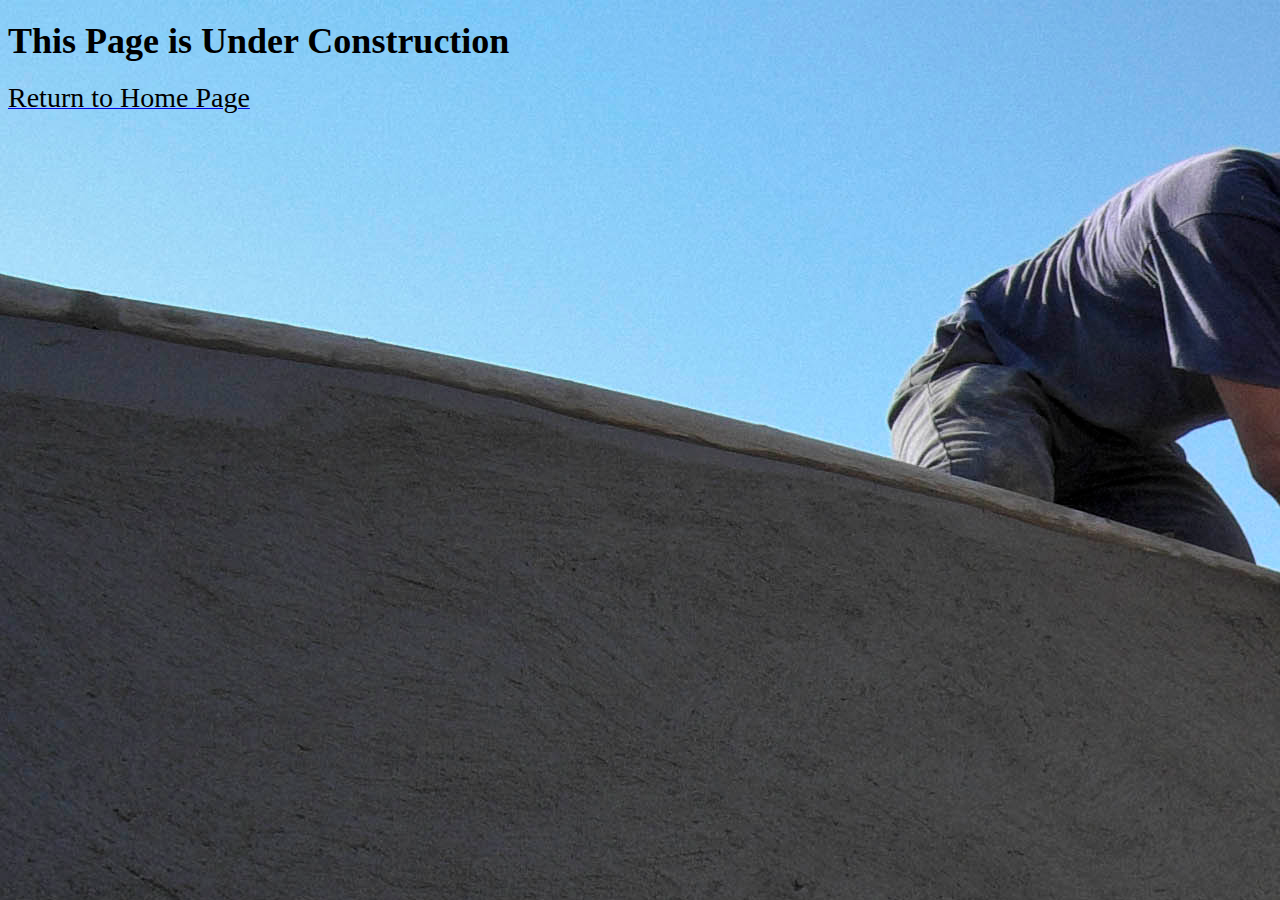
<file: ucpage.html>
<!DOCTYPE html>
<html>
<head>
	<meta content="text/html; charset=utf-8" http-equiv="Content-Type" />
	<title>Under Construction</title>
	<meta content="text/html; charset=utf-8" http-equiv="Content-Type" />
	<style type="text/css">body  {
    background-image: url('images/SuviWeb_8.jpg');
    background-repeat: no-repeat;
    background-attachment: fixed;
}
	</style>
</head>
<body>
<h2><span style="font-size:36px;">This Page is Under Construction</span></h2>

<p><a href="index.html"><span style="color:#000000;"><span style="font-size: 28px;">Return to Home Page</span></span></a></p>
</body>
</html>
</file>
